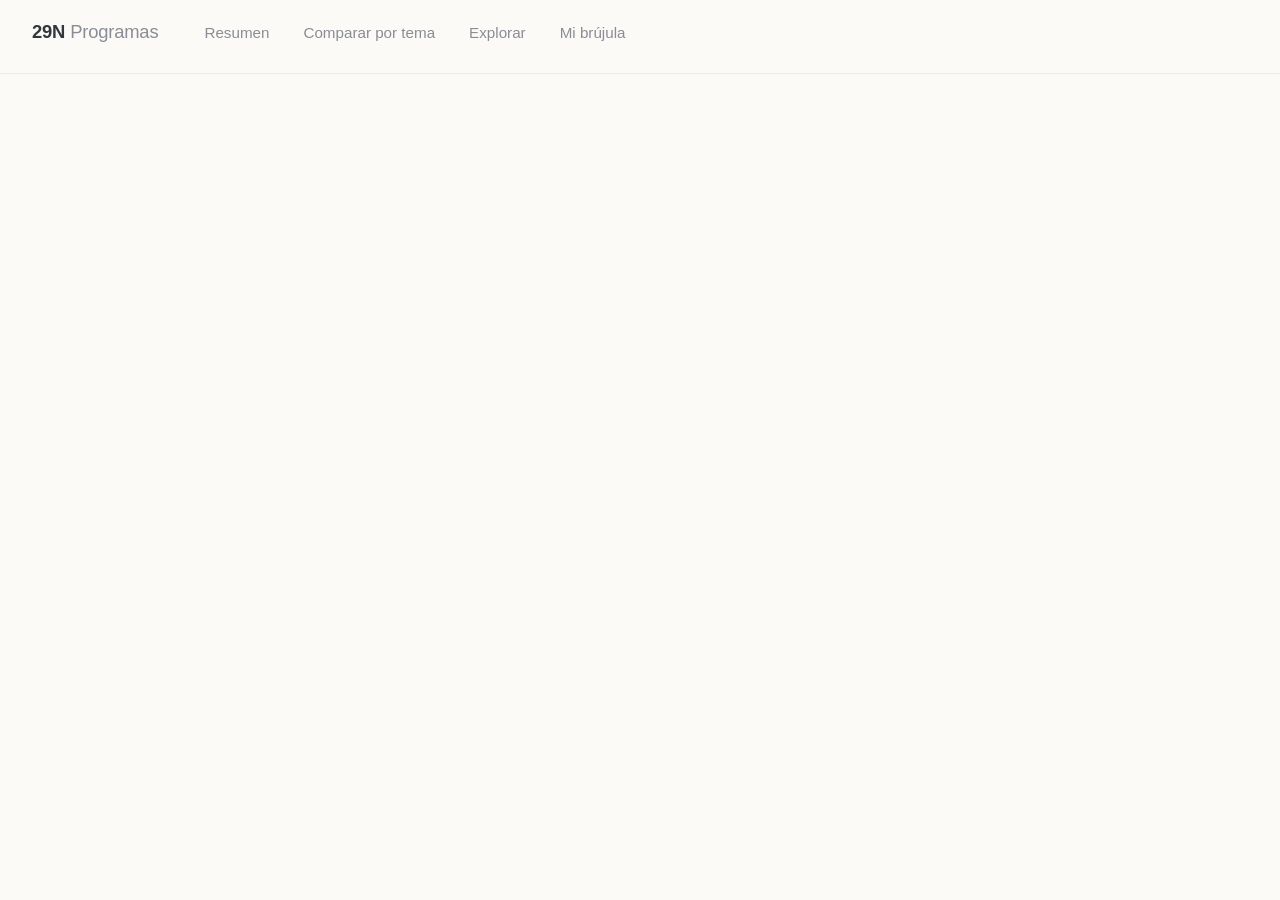
<file: index.html>
<!doctype html>
<meta charset="utf-8">
<title>29N · Programas electorales</title>
<meta http-equiv="refresh" content="0; url=web/">
<link rel="canonical" href="web/">
<p><a href="web/">Abrir el visor de programas</a></p>
</file>
